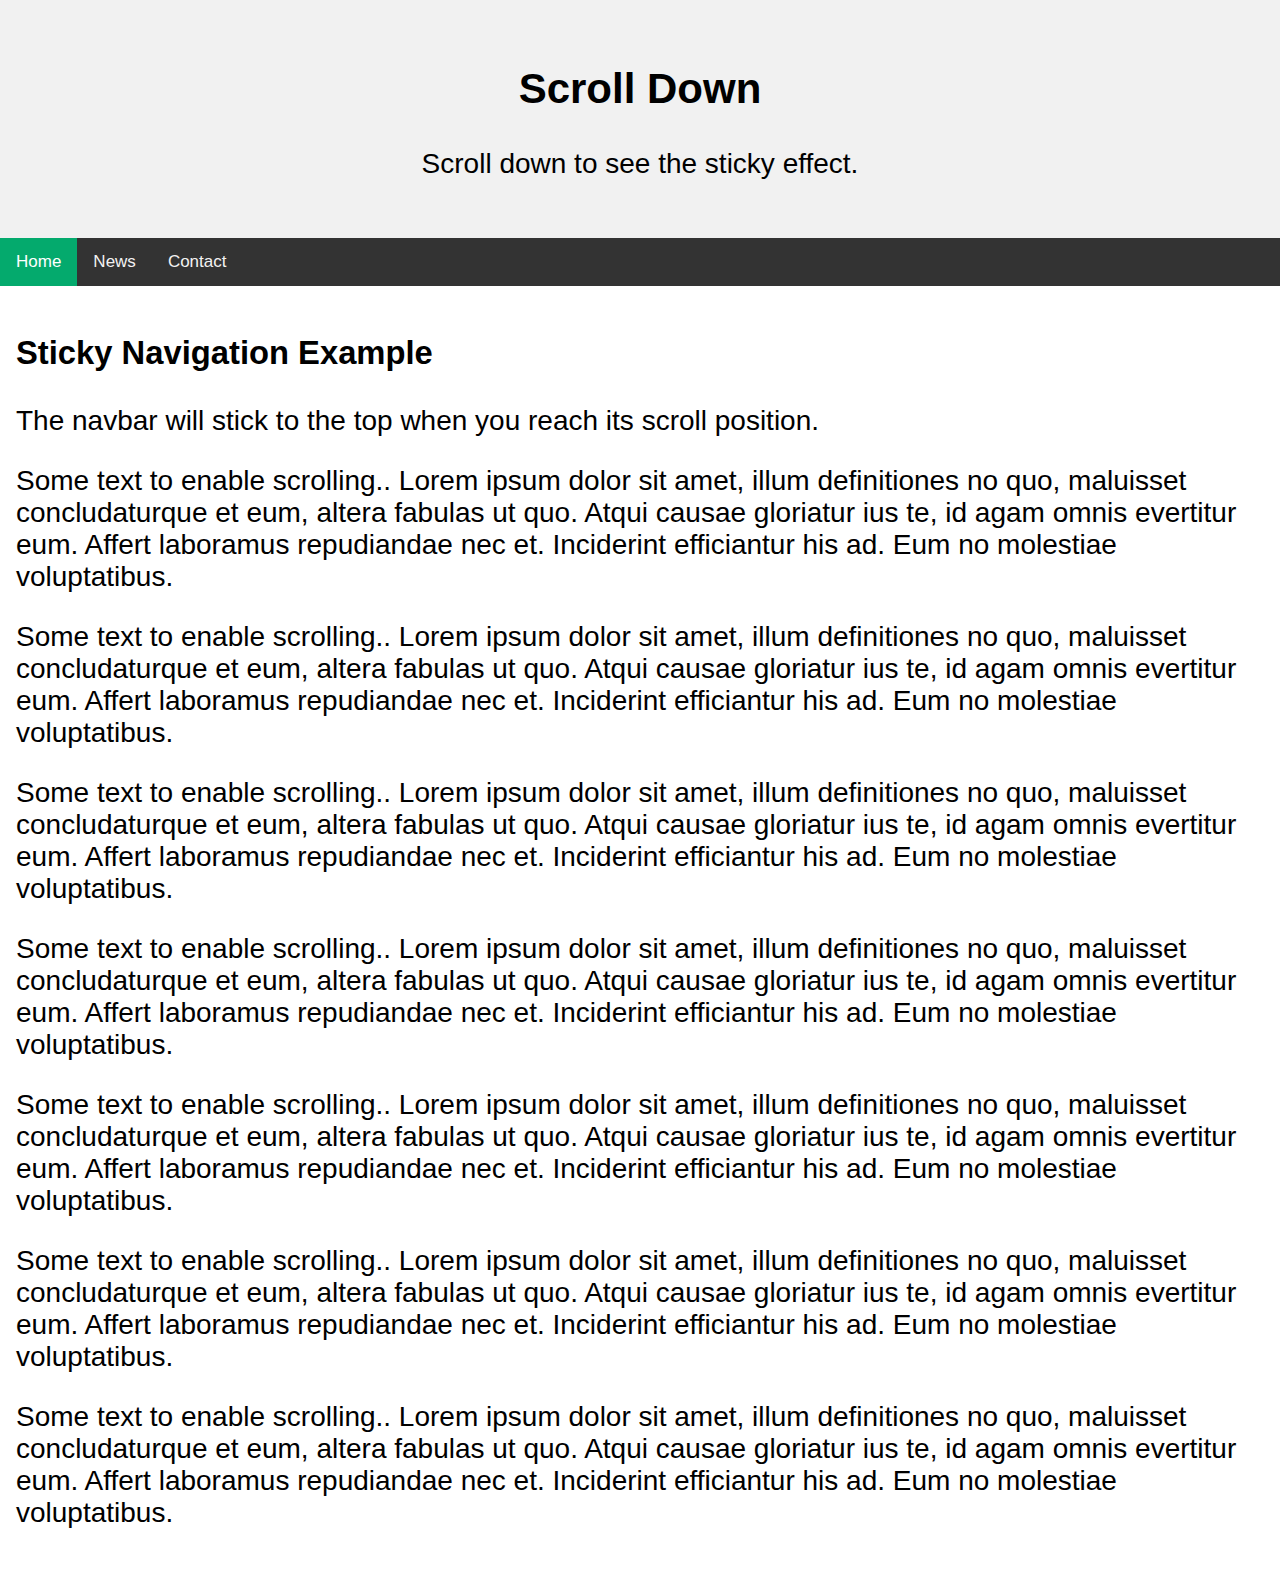
<file: index2.html>
<!DOCTYPE html>
<html>
<head>
<meta name="viewport" content="width=device-width, initial-scale=1">
<style>
body {
  margin: 0;
  font-size: 28px;
  font-family: Arial, Helvetica, sans-serif;
}

.header {
  background-color: #f1f1f1;
  padding: 30px;
  text-align: center;
}

#navbar {
  overflow: hidden;
  background-color: #333;
}

#navbar a {
  float: left;
  display: block;
  color: #f2f2f2;
  text-align: center;
  padding: 14px 16px;
  text-decoration: none;
  font-size: 17px;
}

#navbar a:hover {
  background-color: #ddd;
  color: black;
}

#navbar a.active {
  background-color: #04AA6D;
  color: white;
}

.content {
  padding: 16px;
}

.sticky {
  position: fixed;
  top: 0;
  width: 100%;
}

.sticky + .content {
  padding-top: 60px;
}
</style>
</head>
<body>

<div class="header">
  <h2>Scroll Down</h2>
  <p>Scroll down to see the sticky effect.</p>
</div>

<div id="navbar">
  <a class="active" href="javascript:void(0)">Home</a>
  <a href="javascript:void(0)">News</a>
  <a href="javascript:void(0)">Contact</a>
</div>

<div class="content">
  <h3>Sticky Navigation Example</h3>
  <p>The navbar will stick to the top when you reach its scroll position.</p>
  <p>Some text to enable scrolling.. Lorem ipsum dolor sit amet, illum definitiones no quo, maluisset concludaturque et eum, altera fabulas ut quo. Atqui causae gloriatur ius te, id agam omnis evertitur eum. Affert laboramus repudiandae nec et. Inciderint efficiantur his ad. Eum no molestiae voluptatibus.</p>
  <p>Some text to enable scrolling.. Lorem ipsum dolor sit amet, illum definitiones no quo, maluisset concludaturque et eum, altera fabulas ut quo. Atqui causae gloriatur ius te, id agam omnis evertitur eum. Affert laboramus repudiandae nec et. Inciderint efficiantur his ad. Eum no molestiae voluptatibus.</p>
  <p>Some text to enable scrolling.. Lorem ipsum dolor sit amet, illum definitiones no quo, maluisset concludaturque et eum, altera fabulas ut quo. Atqui causae gloriatur ius te, id agam omnis evertitur eum. Affert laboramus repudiandae nec et. Inciderint efficiantur his ad. Eum no molestiae voluptatibus.</p>
  <p>Some text to enable scrolling.. Lorem ipsum dolor sit amet, illum definitiones no quo, maluisset concludaturque et eum, altera fabulas ut quo. Atqui causae gloriatur ius te, id agam omnis evertitur eum. Affert laboramus repudiandae nec et. Inciderint efficiantur his ad. Eum no molestiae voluptatibus.</p>
  <p>Some text to enable scrolling.. Lorem ipsum dolor sit amet, illum definitiones no quo, maluisset concludaturque et eum, altera fabulas ut quo. Atqui causae gloriatur ius te, id agam omnis evertitur eum. Affert laboramus repudiandae nec et. Inciderint efficiantur his ad. Eum no molestiae voluptatibus.</p>
  <p>Some text to enable scrolling.. Lorem ipsum dolor sit amet, illum definitiones no quo, maluisset concludaturque et eum, altera fabulas ut quo. Atqui causae gloriatur ius te, id agam omnis evertitur eum. Affert laboramus repudiandae nec et. Inciderint efficiantur his ad. Eum no molestiae voluptatibus.</p>
  <p>Some text to enable scrolling.. Lorem ipsum dolor sit amet, illum definitiones no quo, maluisset concludaturque et eum, altera fabulas ut quo. Atqui causae gloriatur ius te, id agam omnis evertitur eum. Affert laboramus repudiandae nec et. Inciderint efficiantur his ad. Eum no molestiae voluptatibus.</p>
</div>

<script>
    window.onscroll = function() {myFunction()};
    
    var navbar = document.getElementById("navbar");
    var sticky = navbar.offsetTop;
    
    function myFunction() {
      if (window.pageYOffset >= sticky) {
        navbar.classList.add("sticky")
      } else {
        navbar.classList.remove("sticky");
      }
    }
    </script>

</body>
</html>
</file>
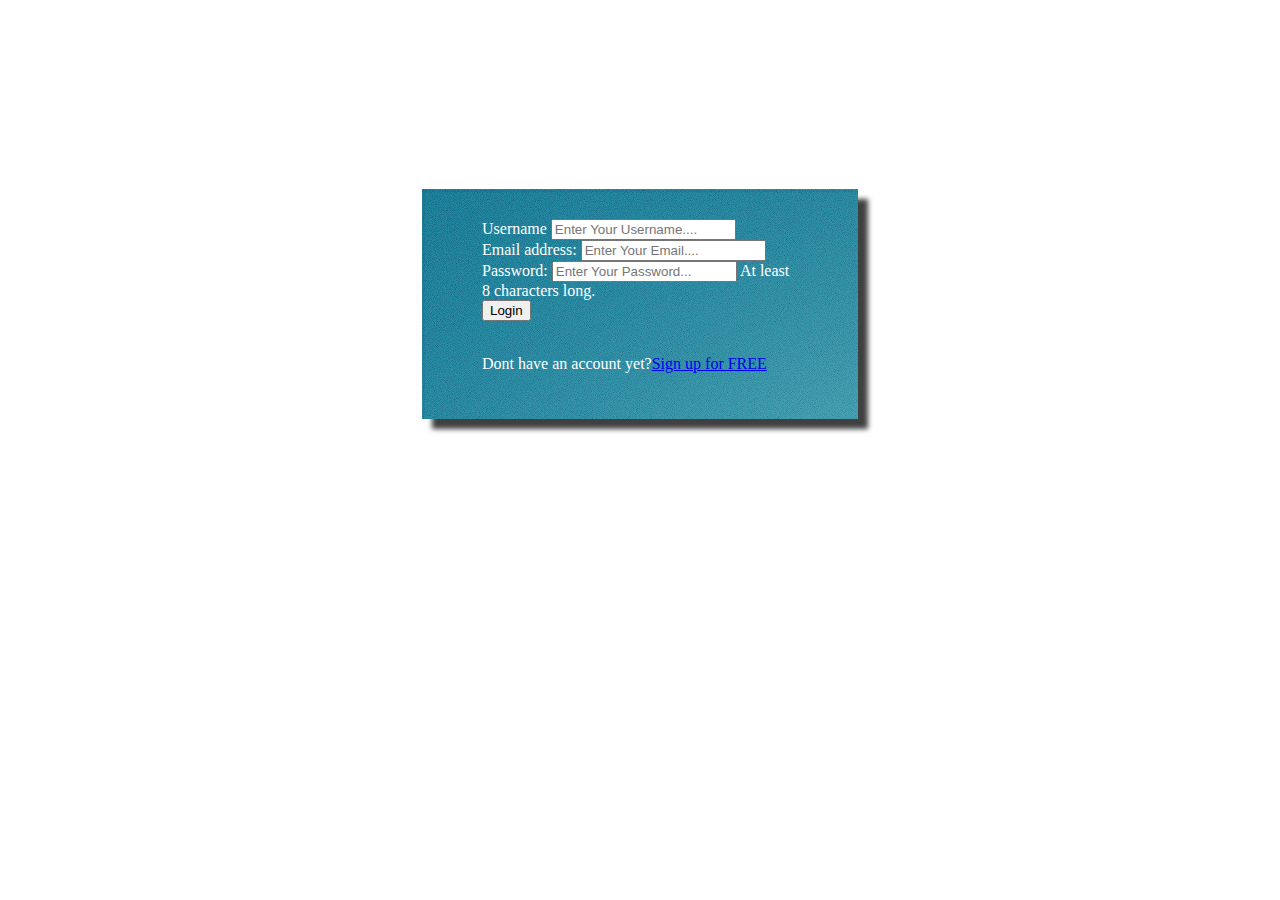
<file: home/practice/login.html>
<!DOCTYPE html>
<html lang="en">
<head>
  <meta charset="UTF-8">
  <meta http-equiv="X-UA-Compatible" content="IE=edge">
  <meta name="viewport" content="width=device-width, initial-scale=1.0">
  <title>Document</title>
  <style>
    form{-webkit-box-shadow: 10px 10px 5px 0px rgba(0,0,0,0.75);
-moz-box-shadow: 10px 10px 5px 0px rgba(0,0,0,0.75);
box-shadow: 10px 10px 5px 0px rgba(0,0,0,0.75);
border: 1px solid white;
padding: 30px 60px;
font-family: 'Patrick Hand', cursive;
color:white;
max-width: 25%;
margin-left: auto;
margin-right: auto;
margin-top: 5cm;
margin-bottom: auto;
background-image: url('teahub.io-best-wallpapers-hd-21618.png');
 
border:none;
       }
       .card {
border:none;
 
  
}
  </style>
  <link href="https://cdn.jsdelivr.net/npm/bootstrap@5.1.3/dist/css/bootstrap.min.css" rel="stylesheet" integrity="sha384-1BmE4kWBq78iYhFldvKuhfTAU6auU8tT94WrHftjDbrCEXSU1oBoqyl2QvZ6jIW3" crossorigin="anonymous">
  <script src="https://cdn.jsdelivr.net/npm/bootstrap@5.1.3/dist/js/bootstrap.bundle.min.js" integrity="sha384-ka7Sk0Gln4gmtz2MlQnikT1wXgYsOg+OMhuP+IlRH9sENBO0LRn5q+8nbTov4+1p" crossorigin="anonymous"></script>
</head>
<body>
  <div class="card">
    <div id="form">
      <form method="post" name="login" onsubmit="return validation()">
      <div class="mb-3">
            <label for="exampleInputEmail1" class="form-label">Username</label>
            <input type="text" class="form-control" id="exampleInputEmail1" placeholder="Enter Your Username...." name="username" required>
          <br> 
          <div class="mb-3">
            <label for="exampleInputEmail1" class="form-label">Email address:</label>
            <input type="email" class="form-control" id="exampleInputEmail1" placeholder="Enter Your Email...." name="email" required>
          <br>        <div class="mb-3">
            <label for="exampleInputPassword1" class="form-label">Password:</label>
            <input type="password" class="form-control" id="exampleInputPassword1" placeholder="Enter Your Password..." name="password" required>
            <span id="passwordHelpInline" class="form-text">
              At least 8 characters long.
            </span>
          </div>
          <div class="align-items-center">
          <button type="submit" name="submit" class="btn  btn-primary" id="submit">Login</button>
      </div>
      <br>
      <div class="col-9">
          <p>Dont have an account yet?<a href="http://localhost/ONLINE%20ELECTRONIC%20MANAGEMENT%20SYSTEM/signup/signup.php">Sign up for FREE</a></p>
      </div> 
      </form>
  </div>
  </div>
</body>
</html>
</file>
